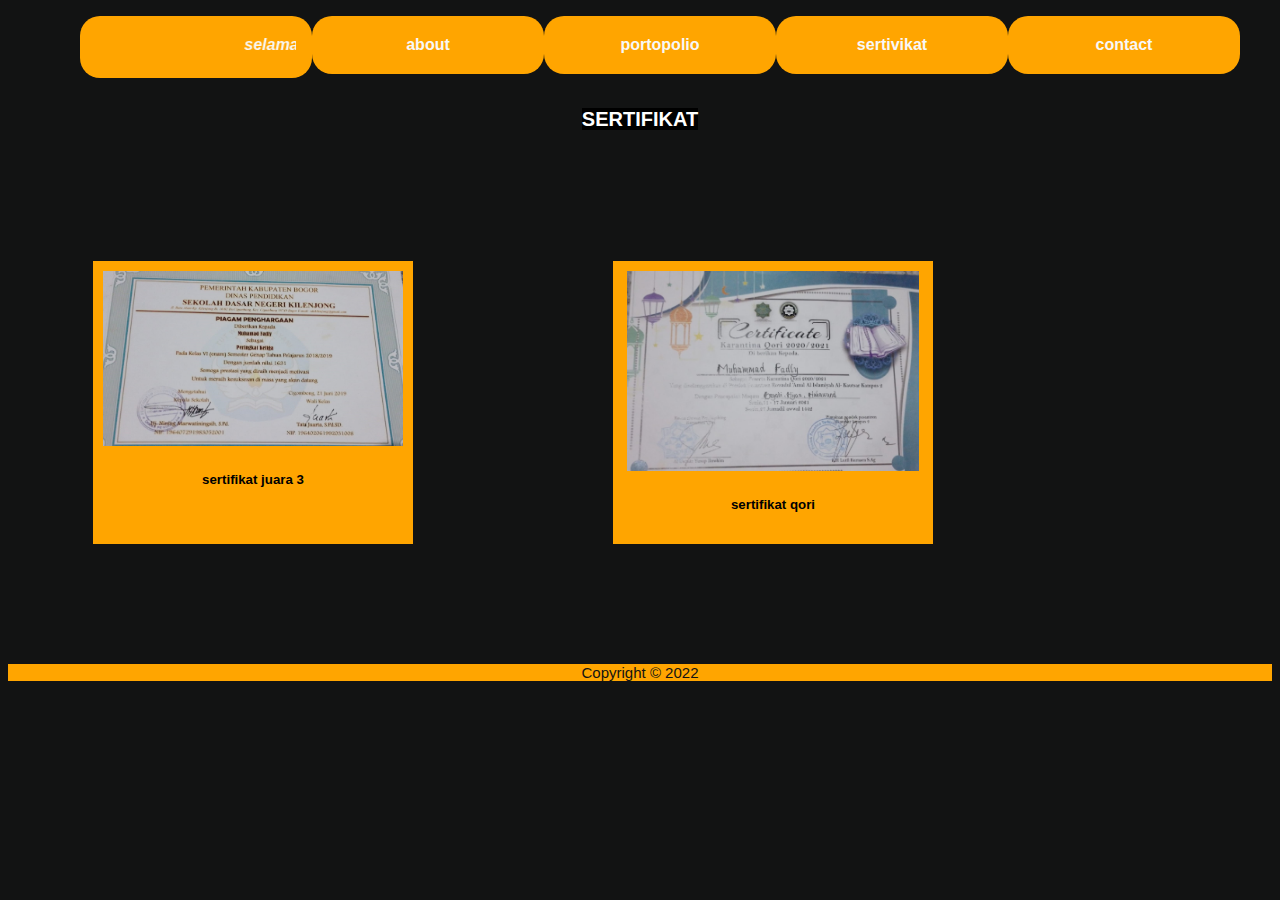
<file: sertifikat.html>
<!DOCTYPE html>
<html>
    <head>
        <title>biodata</title>
        <link rel="stylesheet" href="portopolio.css">
    </head>
    <body>
        <div class="container">
            <nav>
                <ul>
                    <li class="logo"><a class="logo-text"><marquee>selamat datang</marquee></a></li>
                    <li><a href="contact.html" class="contact.html">contact</a></li>
                    <li><a href="sertifikat.html">sertivikat</a></li>
                    <li><a href="portopolio.html">portopolio</a></li>
                    <li><a href="index.html">about</a></li>
                    
                </ul>
        </div>
            </nav>
    
      <section class="section">
        <h2 class="section-header"><mark>SERTIFIKAT</mark></h2>
        <div class="gallery">
          
          
          <figure class="images">
            <img src="WhatsApp Image 2022-10-14 at 20.45.41 (1).jpeg" class="gallery-img" />
            <figcaption>
              <h5 class="name">sertifikat juara 3</h5>
            </figcaption>
          </figure>
          <figure class="images">
            <img src="WhatsApp Image 2022-10-14 at 20.45.41.jpeg" class="gallery-img" />
            <figcaption>
              <h5 class="name">sertifikat qori
              </h5>
            </figcaption>
          </figure>
        </div>
      </section>
    </div>
    <footer>
      <p class="footer-text">Copyright &copy; 2022</p>
    </footer> 
  </div>
</body>
</html>
</file>
<file: portopolio.css>
body{
    background-color: #121313;
    color: white;
    text-align: center;
    display: block;
    font-family: sans-serif;
}
ul {
    list-style-type: none;
    margin: 16px 32px;
    overflow: hidden;
}

li {
    float: right;
}

.logo {
    float: left;
}

li a {
    display: block;
    color: #f8f8f7;
    text-align: center;
    padding: 20px 16px;
    text-decoration: none;
    font-weight: bold;
    font-size: 16px;
    background-color:orange;
    width: 200px;
    border-radius: 20px;
}

.logo-text {
    font-style: italic;
}

li a :hover:not(.active) {
    color: #044358;
}

.active {
    color: white;
}

@media screen and (max-width: 600px) {
    ul li {float: none;}
    .logo {float: none;}
}


  
  .section-small {
    max-width: 490px;
    margin-left: auto;
    margin-right: auto;
    padding-top: 20px;
    text-align: center;
  }
  
  .section-header {
    color: #996633;
    text-align: center;
    font-size: 20px;
    margin-top: 30px;
    margin-bottom: 30px;
  }
  
  hr {
    width: 60%;
    border: 0.5px solid #ccc;
  }
  
  table {
    width: 100%;
    border-spacing: 0;
    padding-bottom: 20px;
  }
  
  mark{
    background-color:black;
    color: white;
    
  }
  

  
  .footer-text {
    font-size: 15px;
    margin-top: 20px;
    margin-bottom: 20px;
    text-align: center;
  }img { 
    max-width: 100%;
    max-height: 200px;
  }
  
  .gallery {
    display: flex;
    margin-left: -15px;
    margin-right: -15px;
    text-align: center;
  }
  
  .images {
    padding-left: 15px;
    padding-right: 15px;
    background-color: orange;
    padding: 10px;
    margin: 100px;
    width: 300px;
    background-position: bottom;
    
  }
  
  figure { margin: 0; }
  figcaption { text-align: center; }
  
  figcaption span {
    display: block;
    color: #333333;
    font-size: 15px;
  }
  footer{
    background-color:orange;
    color: #121313;
    
}
.gambar{
  float: left;
  
}
h5{
  color: black;
}
</file>
